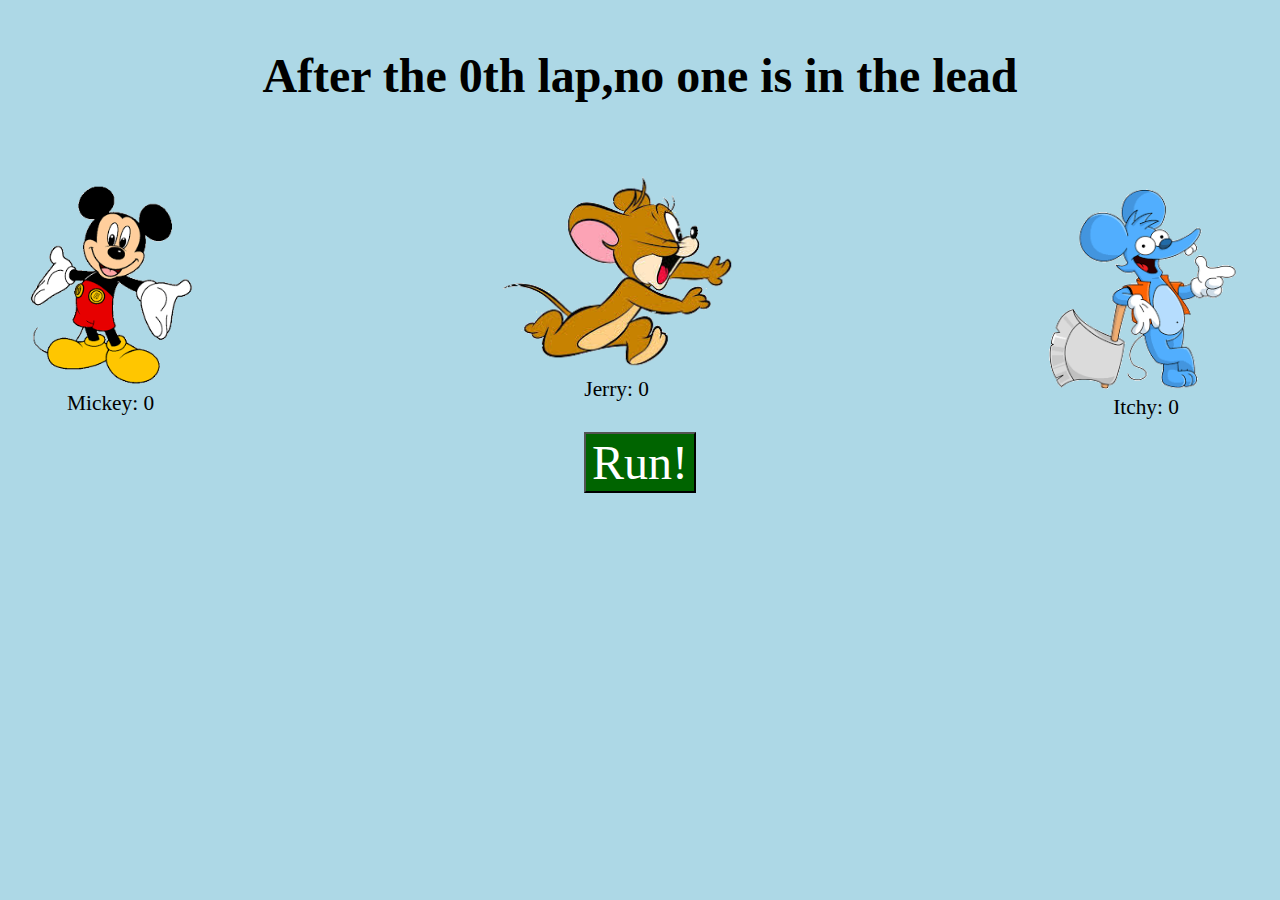
<file: index.html>
<!DOCTYPE HTML>
<!-- Allan Tenenbaum-->
<!--
	STEP 1
	Copy your utilities.js file into the same folder as this file

	STEP 2
	insert a <script></script> tag with a src property so that this file has access to the functions in utilities.js

	STEP 3
	Program the Run the button

	A click of the button will call the runLap function.

	STEP 4
	Write the runLap function.

	STEP 5
	Display the value of each mouse.

	STEP 6
	Update the runLaps function so that it uses getRandomInteger().

	STEP 7
	The race should run for 10 laps.  After 10 laps, we can determine a winner.

	Create a variable that keeps track of the number of laps and a constant that says which lap is the last one.

	Once the number of laps reaches that final number, the race should not continue, even if the player presses the button.

	Don't forget to display the lap number.

	STEP 8
	Formalized Display - Find the Leader

	Based on the lap number, the program should either say who is in the lead or it should say who won the race.

	A function should be written to determine which mouse is in the lead.  What parameters does it need?  What should it return?

	STEP 9
	Formalized Display - format the lap number.

	The output should read something like this:
	After the 6th lap, Mickey is in the lead.

	Hint: Use the getNumericSuffix function
-->
<html>

	<head>
		<title>Rat Race</title>

		<link rel="stylesheet" href="ratrace.css"/>

		<style>
		</style>

		<script>
			function initialize() {
				mickeyDistance = 0;
				itchyDistance = 0;
				jerryDistance = 0;
				mickeyTotalDistance = 0;
				itchyTotalDistance = 0;
				jerryTotalDistance = 0;
				lapCount = 0;

				lapCountString ="0th";
				lapWinner = "";
				finalWinner = "";

				mickeyOut = document.getElementById("mickeyspan");
				itchyOut = document.getElementById("itchyspan");
				jerryOut = document.getElementById("jerryspan");
				lapOut = document.getElementById("laps");
				raceMessageOut = document.getElementById("race_message");
				lapCountStringOut = document.getElementById("lap_number");

				showRats();
			}

			function runLap() {
				if (lapCount < 10) {
					mickeyDistance = getRandomInteger(1, 10);
					itchyDistance = getRandomInteger(1, 10);
					jerryDistance = getRandomInteger(1, 10);
					jerryTotalDistance = jerryTotalDistance + jerryDistance;
					mickeyTotalDistance = mickeyTotalDistance + mickeyDistance;
					itchyTotalDistance = itchyTotalDistance + itchyDistance;
					lapCount = lapCount + 1;
					determineWinner();
					lapUpdate();
					showRats();
				}
			}
			function determineWinner() {
					if(lapCount < 10){
						if (mickeyTotalDistance > itchyTotalDistance && mickeyTotalDistance > jerryTotalDistance) {
							raceMessage = "Mickey is winning";
						}
						else if (itchyTotalDistance > mickeyTotalDistance && itchyTotalDistance > jerryTotalDistance) {
							raceMessage = "Itchy is winning";
						}
						else if (jerryTotalDistance > itchyTotalDistance && jerryTotalDistance > mickeyTotalDistance) {
							raceMessage = "Jerry is winning";
						}
					}
					else{
						if(raceMessage == "Mickey is winning"){
							finalWinner = "Mickey has won!";
						}
						else if (raceMessage == "Itchy is winning"){
							finalWinner = "Itchy has won!";
						}
						else if (raceMessage == "Jerry is winning"){
							finalWinner = "Jerry has won!";
						}
						raceMessage = finalWinner;
					}
			}

			function showRats() {
				mickeyOut.innerHTML = mickeyTotalDistance;
				itchyOut.innerHTML = itchyTotalDistance;
				jerryOut.innerHTML = jerryTotalDistance;
				lapCountStringOut.innerHTML = lapCountString;
				raceMessageOut.innerHTML = raceMessage;
			}

			function lapUpdate(){
				lapCountString = String(lapCount);
				lapCountString = lapCountString + getOrdinalSuffix(lapCount);
			}
		</script>
		<script src="Utilities.js"></script>
	</head>

	<body onload="initialize();">
		<div id="gameMessages">
			<p>
				After the <span id="lap_number">0th</span> lap,<span id="race_message">no one is in the lead</span>
			</p>
		</div>

		<h1>
				<img src = "images/mickey.png" /><br />
				Mickey: <span id = "mickeyspan">0</span>
		</h1>

		<h2>
				<img src = "images/itchy.png" /><br />
				Itchy: <span id = "itchyspan">0</span>
		</h2>

		<h3>
				<img src = "images/jerry.png" /><br />
				Jerry: <span id = "jerryspan">0</span>
		</h3>

		<h3>
				<button onclick = "runLap();">Run!</button>
		</h3>

	</body>

</html>
</file>
<file: ratrace.css>
body{
	font-weight:bold;
	font-size: 16px;
	font-family: comic;
	background-color:lightblue;
}

button{
	font:36pt comic sans ms;
	color:white;
	background-color:darkgreen;
}

h1, h2, h3{
	text-align:center;
	font:16pt comic sans ms;
	height:200px;
	padding:20px;
}

h1{
	float:left;
}

h2{
	float:right;
}

img{
	height:100%;
}

p{
	text-align:center;
	font:bold 36pt comic sans ms;
}
</file>
